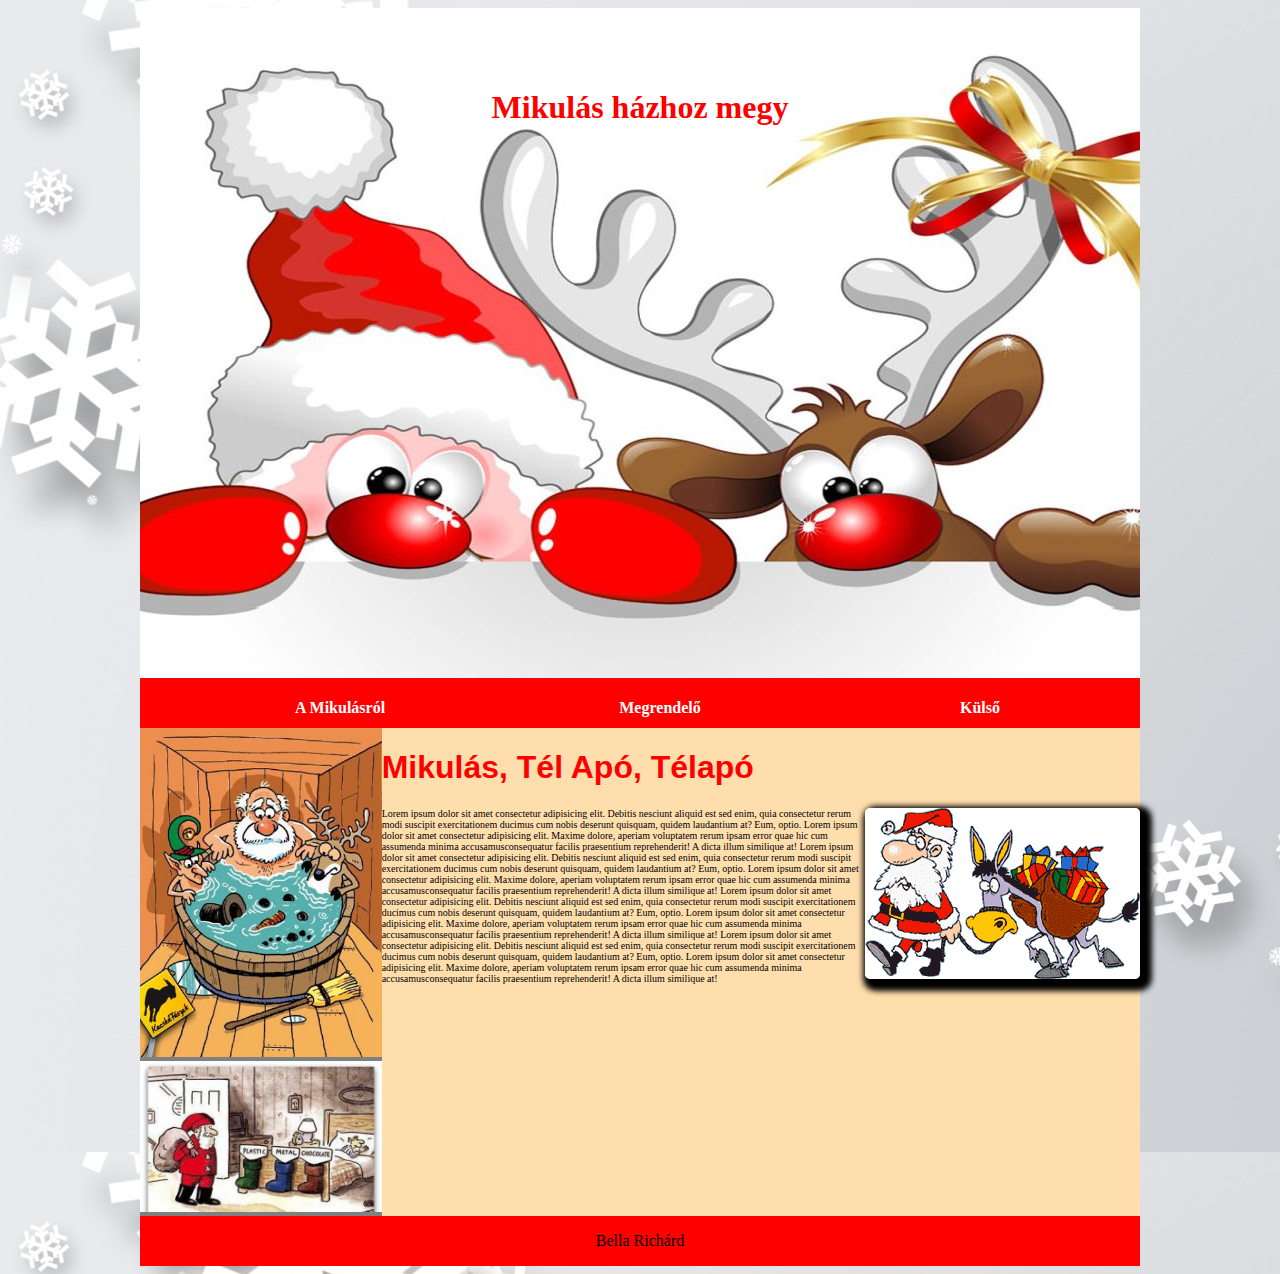
<file: index.html>
<!DOCTYPE html>
<html lang="hu">
<head>
    <meta charset="UTF-8">
    <meta http-equiv="X-UA-Compatible" content="IE=edge">
    <meta name="viewport" content="width=device-width, initial-scale=1.0">
    <title>Bella Richárd</title>
    <link rel="stylesheet" href="stilus.css">

</head>
<body>
    <main> 
        <header>
            <h1>Mikulás házhoz megy</h1>
        </header>
        <nav>
            <ul>
                <li><a href="Miki.html">A Mikulásról</a></li>
                <li><a href="megrendelő.html">Megrendelő</a></li>
                <li><a href="link.html">Külső</a></li>
            </ul>
        </nav>
        <article>
            <h1>Mikulás, Tél Apó, Télapó</h1>
            <img src="mikulas/kepek/mik3.png" alt="miki3">
            <p>Lorem ipsum dolor sit amet consectetur adipisicing elit. 
            Debitis nesciunt aliquid est sed enim, quia consectetur rerum modi suscipit exercitationem 
            ducimus cum nobis deserunt quisquam, 
            quidem laudantium at? Eum, optio. Lorem ipsum dolor sit amet consectetur 
            adipisicing elit. Maxime dolore, aperiam voluptatem rerum ipsam 
            error quae hic cum assumenda minima accusamusconsequatur facilis praesentium reprehenderit!
             A dicta illum similique at!
             Lorem ipsum dolor sit amet consectetur adipisicing elit. 
            Debitis nesciunt aliquid est sed enim, quia consectetur rerum modi suscipit exercitationem 
            ducimus cum nobis deserunt quisquam, 
            quidem laudantium at? Eum, optio. Lorem ipsum dolor sit amet consectetur 
            adipisicing elit. Maxime dolore, aperiam voluptatem rerum ipsam 
            error quae hic cum assumenda minima accusamusconsequatur facilis praesentium reprehenderit!
             A dicta illum similique at!
             Lorem ipsum dolor sit amet consectetur adipisicing elit. 
            Debitis nesciunt aliquid est sed enim, quia consectetur rerum modi suscipit exercitationem 
            ducimus cum nobis deserunt quisquam, 
            quidem laudantium at? Eum, optio. Lorem ipsum dolor sit amet consectetur 
            adipisicing elit. Maxime dolore, aperiam voluptatem rerum ipsam 
            error quae hic cum assumenda minima accusamusconsequatur facilis praesentium reprehenderit!
             A dicta illum similique at!
             Lorem ipsum dolor sit amet consectetur adipisicing elit. 
            Debitis nesciunt aliquid est sed enim, quia consectetur rerum modi suscipit exercitationem 
            ducimus cum nobis deserunt quisquam, 
            quidem laudantium at? Eum, optio. Lorem ipsum dolor sit amet consectetur 
            adipisicing elit. Maxime dolore, aperiam voluptatem rerum ipsam 
            error quae hic cum assumenda minima accusamusconsequatur facilis praesentium reprehenderit!
             A dicta illum similique at!
            </p>
        </article>
        <aside>
            <img src="mikulas/kepek/mik1.jpg" alt="mikulas">
            <img src="mikulas/kepek/mik2.jpg" alt="mikulas">
        </aside>
        <footer>
            <p>Bella Richárd</p>
        </footer>
    </main>

</body>
</html>
</file>
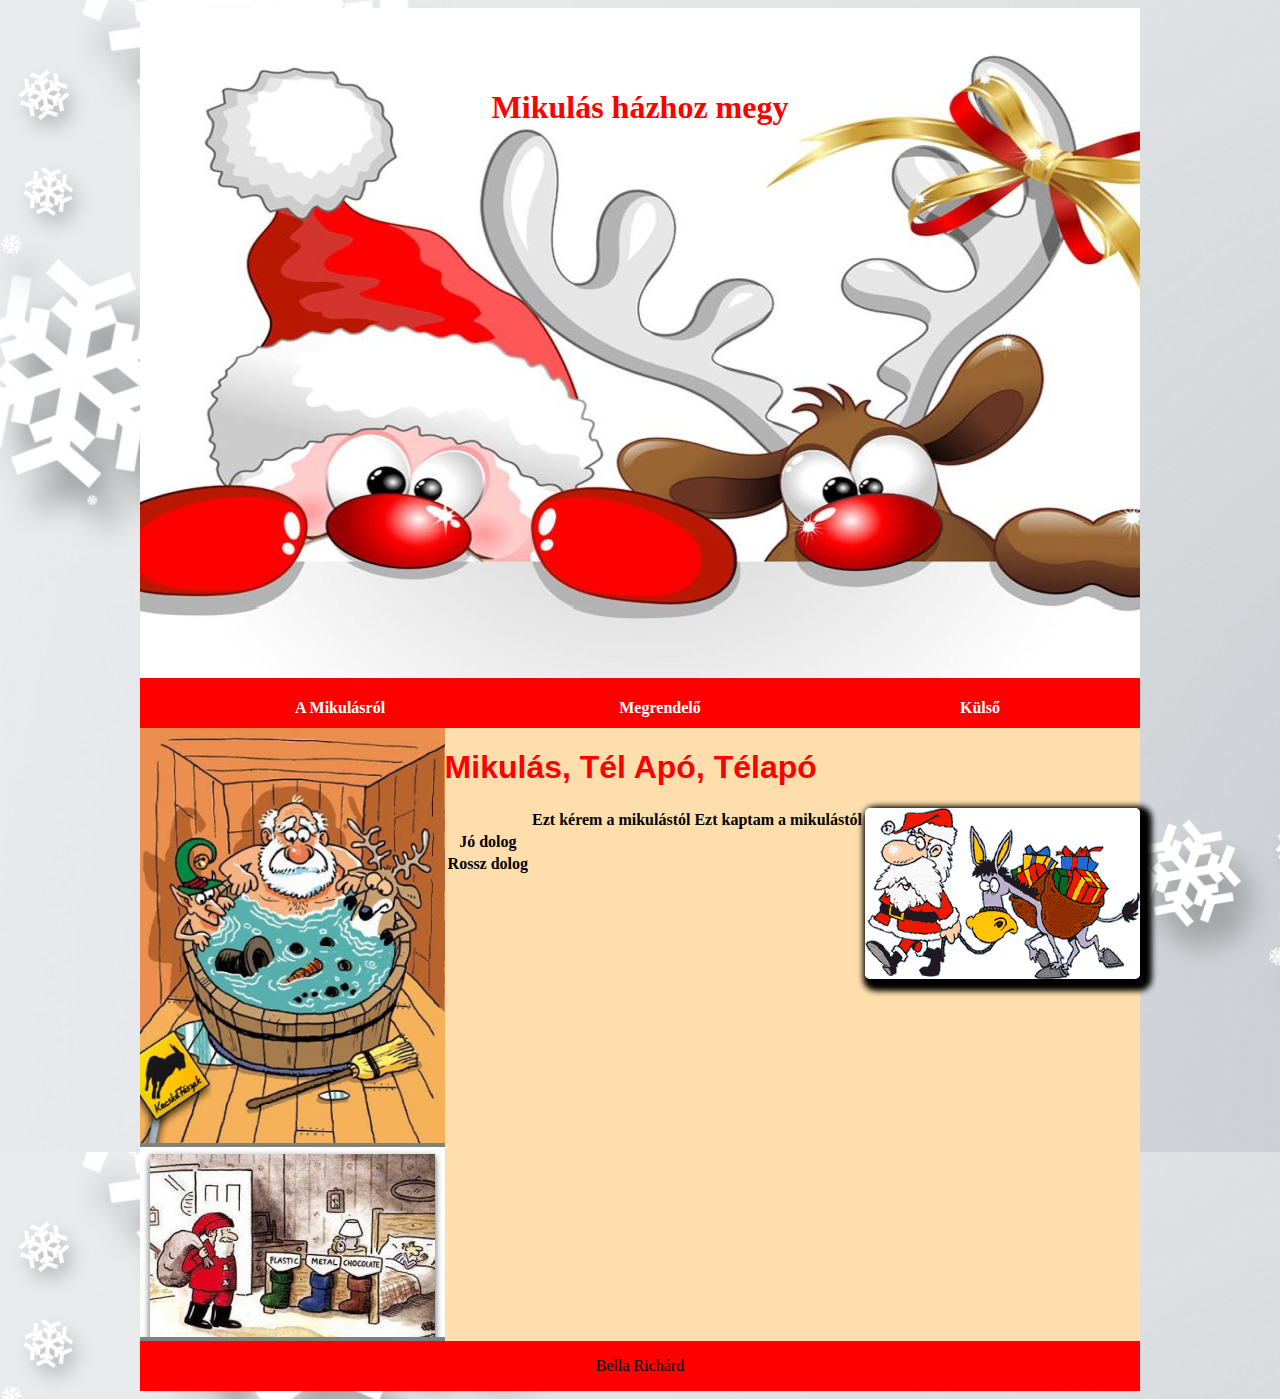
<file: megrendelő.html>
<!DOCTYPE html>
<html lang="hu">
<head>
    <meta charset="UTF-8">
    <meta http-equiv="X-UA-Compatible" content="IE=edge">
    <meta name="viewport" content="width=device-width, initial-scale=1.0">
    <title>Bella Richárd</title>
    <link rel="stylesheet" href="stilus.css">
    <link rel="stylesheet" href="tablazat.css">
</head>
<body>
    <main> 
        <header>
            <h1>Mikulás házhoz megy</h1>
        </header>
        <nav>
            <ul>
                <li><a href="Miki.html">A Mikulásról</a></li>
                <li><a href="megrendelő.html">Megrendelő</a></li>
                <li><a href="link.html">Külső</a></li>
            </ul>
        </nav>
        <article>
            <h1>Mikulás, Tél Apó, Télapó</h1>
            <img src="mikulas/kepek/mik3.png" alt="miki3">
            
            <table>
                <tr>
                    <th></th>
                    <th>Ezt kérem a mikulástól</th>
                    <th>Ezt kaptam a mikulástól</th>
                </tr>
                <tr>
                    <th>Jó dolog</th>
                    <th></th>
                    <th></th>
                </tr>
                <tr>
                    <th>Rossz dolog</th>
                    <th></th>
                    <th></th>
                </tr>
            </table>
        </article>
        <aside>
            <img src="mikulas/kepek/mik1.jpg" alt="mikulas">
            <img src="mikulas/kepek/mik2.jpg" alt="mikulas">
        </aside>
        <footer>
            <p>Bella Richárd</p>
        </footer>
    </main>

</body>
</html>
</file>
<file: stilus.css>
@charset "UTF-8";

body {
    background-image: url(mikulas/kepek/hatter.jpg);
}

header {
    font-family: cursive;
    grid-area: h;
    background-image: url(mikulas/kepek/fejlec.jpg);
    text-align: center;
    height: 550px;
    padding: 60px;
}
header h1 {
    font-weight: bold;
    color: red;
}

aside {
    grid-area: as;
}

nav {
    background-color: red;
    grid-area: n;
    height: 50px;
    text-align: justify;
    font-weight: bold;
}
nav li {
    list-style-type: none;
    padding: 5px;
    text-align: center;
}

nav ul {
    display: grid;
    grid-template-columns: 1fr 1fr 1fr;
    border-top: 1px white;
    border-bottom: 1px white;
}
nav li a {
    color: white;
}
li a:hover {
    background-color: green;
}
nav li a {
    text-decoration: none;
}

article {
    grid-area: a;
    background-color: navajowhite;
}
article img {
    float: right;
    text-decoration-color: #ff1a1a;
    border-radius: 5px;
    -webkit-box-shadow: 5px 5px 7px 5px #000000, 5px 5px 7px 5px #000000;
    box-shadow: 5px 5px 7px 5px #000000, 5px 5px 7px 5px #000000;
}
article h1 {
    font-family: "Trebuchet MS", "Helvetica", sans-serif;
    color: red;
}
article p {
    font-size: 10px;
}

footer {
    grid-area: f;
}
main {
    background-color: gray;
    display: grid;
    width: 80%;
    max-width: 1000px;
    grid-template-areas:
        "h  h  h"
        "n  n  n"
        "as a  a"
        "f  f  f";
    margin: auto;
}
aside img {
    width: 100%;
}
footer {
    background-color: red;
    text-align: center;
}

@media screen and (max-width: 700px) {
    main {
        grid-template-areas:
            "h"
            "n"
            "a"
            "as"
            "f";
        grid-template-columns: 1fr;
    }
}
</file>
<file: tablazat.css>
article table {
    border: 10px;
}
</file>
